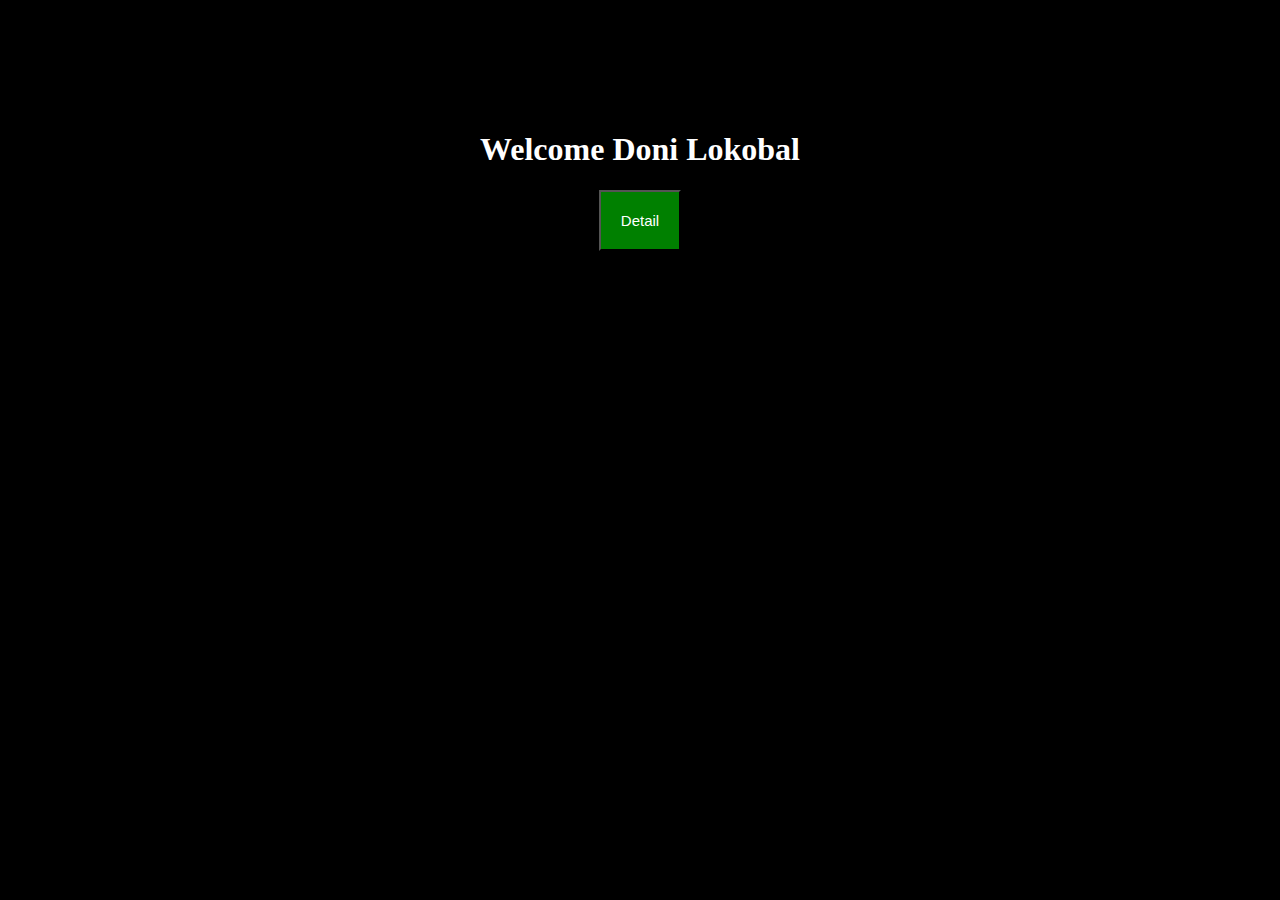
<file: index.html>
<!DOCTYPE html>
<html lang="en">

<head>
    <meta charset="UTF-8">
    <meta name="viewport" content="width=device-width, initial-scale=1.0">
    <title>Home</title>

    <!-- CSS -->
    <link rel="stylesheet" href="assets/CSS/style.css">
</head>

<body>
    <div class="title">

        <h1>Welcome Doni Lokobal</h1>
        <button type="button" onclick="buttonDetail()">Detail</button>
    </div>
    <div class="detail"> <p id="detail"></p></div>

    <script src="assets/JS/script.js"></script>
</body>

</html>
</file>
<file: assets/CSS/style.css>
body{
    background-color: black;
    color: white;
    background-image: url(https://images.unsplash.com/photo-1671882865872-3f3740f95e77?q=80&w=1330&auto=format&fit=crop&ixlib=rb-4.0.3&ixid=M3wxMjA3fDB8MHxwaG90by1wYWdlfHx8fGVufDB8fHx8fA%3D%3D);
}

.title{
    margin: 100px;
    text-align: center;
    background-color: black;
    padding: 10px;
}

button{
    background-color: green;
    color: white;
    padding: 20px;
    text-align: center;
    font-size: 15px;

}

.detail {
    text-align: center;
    font-size: 20px;
    color: red;
}
</file>
